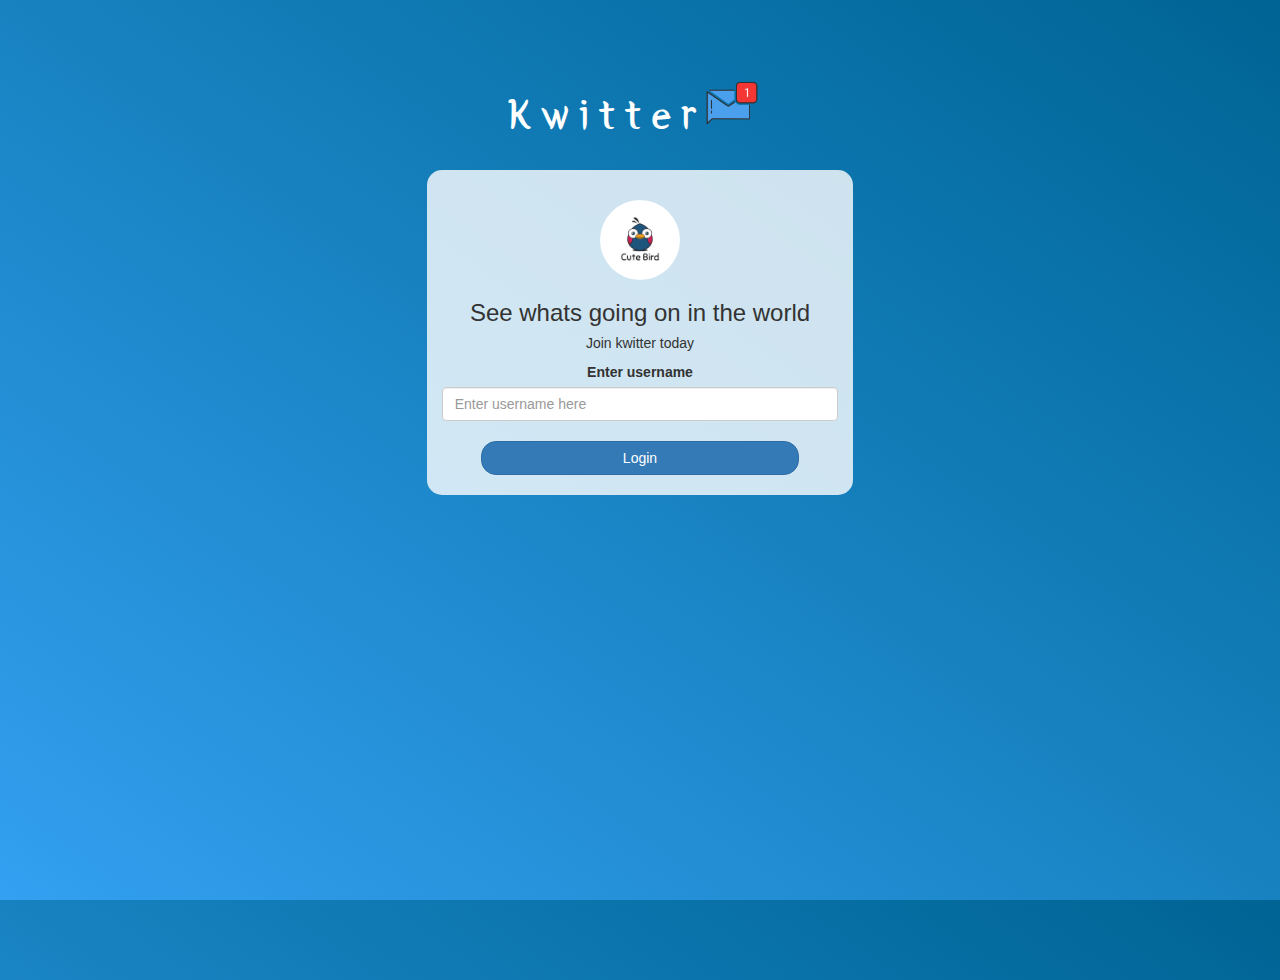
<file: index.html>
<!DOCTYPE html>
<html>
<head>
	<title>Kwitter</title>
<link href="https://fonts.googleapis.com/css?family=Yeon+Sung&display=swap" rel="stylesheet"><meta name="viewport" content="width=device-width, initial-scale=1">

<link rel="stylesheet" href="https://maxcdn.bootstrapcdn.com/bootstrap/3.4.0/css/bootstrap.min.css">
<script src="https://ajax.googleapis.com/ajax/libs/jquery/3.4.1/jquery.min.js"></script>
<script src="https://maxcdn.bootstrapcdn.com/bootstrap/3.4.0/js/bootstrap.min.js"></script>

<link rel="stylesheet" type="text/css" href="style.css">
<script src="kwitter.js"></script>
</head>
<body>
	<center>
		<h1 class="header">Kwitter<sup><img src="m2.png"></sup></h1>
		<div id="login_div" class="col-lg-4 col-md-6 col-sm-8 col-xs-11">
			<img class="logo" src="logo.png">
			<h3>See whats going on in the world</h3>
			<h5>Join kwitter today</h5>
			<label><b>Enter username</b></label>
			<input type="text" id="username_input" class="form-control" placeholder="Enter username here">
			<br>
			<button  class="btn btn-primary" id="login_button" onclick="login()">Login</button>
			<br>
			<br>
		</div>
	</center> 
</body>
</html>
</file>
<file: style.css>
html, body
{
  height: 100%;
  margin: 0;
}

body
{
background-image: linear-gradient(to right top, #33a0f1, #2591d9, #1882c1, #0a73aa, #006494);
}

.header
{
	color: white;font-family: 'Yeon Sung';font-size: 45px;letter-spacing: 10px;margin-top: 80px;
}
.header img
{
	width: 80px;margin-left: -15px;
}

#login_div
{
	background: rgba(255,255,255,0.8);float: none;border-radius: 15px;
}

.logo
{
	width: 80px;margin-top: 30px;border-radius: 40px;
}

#login_button
{
	width: 80%;border-radius: 15px;
}

.room_name
{
	cursor: pointer;
	font-size: 20px;
}


#logout
{
	font-size: 20px; float: right;
}


#output
{
	padding: 10px; width:80%;background: rgba(255,255,255,0.8);border-radius: 15px;
}

.input_div_room_page
{
	width: 80%;
}

.input_div label
{
	color: white;font-size: 20px;
}


.input_div_message_page
{
	position: fixed;bottom: 0px;width: 100%;background: rgba(255,255,255,0.8);
}
.input_div_message_page label
{
	color: black;
}
.input_div_message_page #msg
{
	width: 80%;
}
.input_div_message_page button
{
	margin-top: 15px;
	width: 50%; 
}
.color_white
{
	color: white
}

.user_tick
{
	width:20px;
}
.message_h4
{
	padding-left:5px;color:grey;
}
#room_name{
	width:50%;
	margin:20px;
}
#output{
	text-align: left;
	margin-bottom: 60px;
}
</file>
